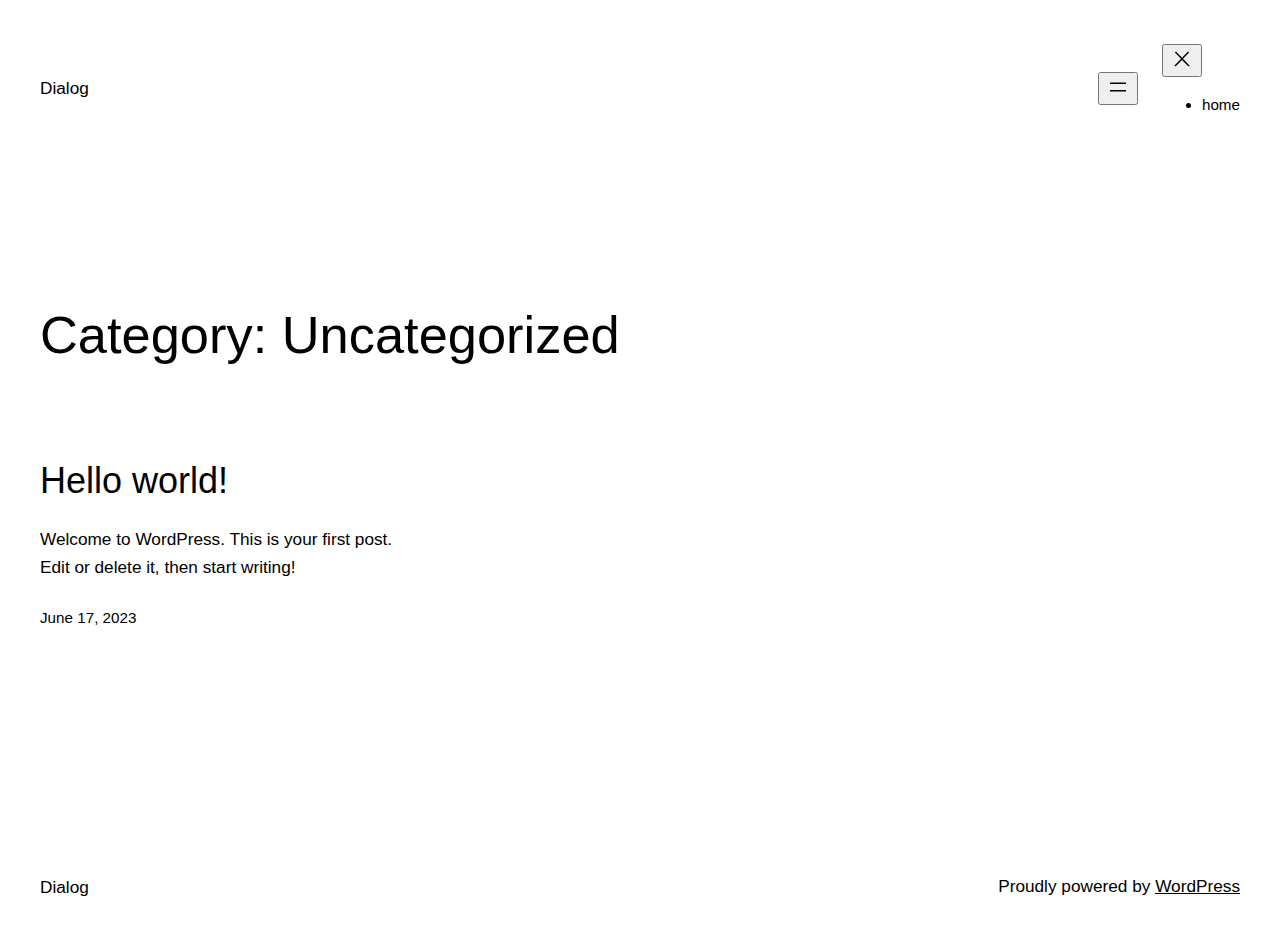
<file: category/uncategorized/index.html>
<!DOCTYPE html>
<html lang="en-US">
<head>
	<meta charset="UTF-8">
	<meta name="viewport" content="width=device-width, initial-scale=1">
<meta name="robots" content="max-image-preview:large">
<title>Uncategorized &#8211; Dialog</title>
<link rel="alternate" type="application/rss+xml" title="Dialog &raquo; Feed" href="https://jaelani15.github.io/dialog/feed/">
<link rel="alternate" type="application/rss+xml" title="Dialog &raquo; Comments Feed" href="https://jaelani15.github.io/dialog/comments/feed/">
<link rel="alternate" type="application/rss+xml" title="Dialog &raquo; Uncategorized Category Feed" href="https://jaelani15.github.io/dialog/category/uncategorized/feed/">
<script>
window._wpemojiSettings = {"baseUrl":"https:\/\/s.w.org\/images\/core\/emoji\/14.0.0\/72x72\/","ext":".png","svgUrl":"https:\/\/s.w.org\/images\/core\/emoji\/14.0.0\/svg\/","svgExt":".svg","source":{"concatemoji":"https:\/\/jaelani15.github.io\/dialog\/wp-includes\/js\/wp-emoji-release.min.js?ver=6.2.2"}};
/*! This file is auto-generated */
!function(e,a,t){var n,r,o,i=a.createElement("canvas"),p=i.getContext&&i.getContext("2d");function s(e,t){p.clearRect(0,0,i.width,i.height),p.fillText(e,0,0);e=i.toDataURL();return p.clearRect(0,0,i.width,i.height),p.fillText(t,0,0),e===i.toDataURL()}function c(e){var t=a.createElement("script");t.src=e,t.defer=t.type="text/javascript",a.getElementsByTagName("head")[0].appendChild(t)}for(o=Array("flag","emoji"),t.supports={everything:!0,everythingExceptFlag:!0},r=0;r<o.length;r++)t.supports[o[r]]=function(e){if(p&&p.fillText)switch(p.textBaseline="top",p.font="600 32px Arial",e){case"flag":return s("🏳️‍⚧️","🏳️​⚧️")?!1:!s("🇺🇳","🇺​🇳")&&!s("🏴󠁧󠁢󠁥󠁮󠁧󠁿","🏴​󠁧​󠁢​󠁥​󠁮​󠁧​󠁿");case"emoji":return!s("🫱🏻‍🫲🏿","🫱🏻​🫲🏿")}return!1}(o[r]),t.supports.everything=t.supports.everything&&t.supports[o[r]],"flag"!==o[r]&&(t.supports.everythingExceptFlag=t.supports.everythingExceptFlag&&t.supports[o[r]]);t.supports.everythingExceptFlag=t.supports.everythingExceptFlag&&!t.supports.flag,t.DOMReady=!1,t.readyCallback=function(){t.DOMReady=!0},t.supports.everything||(n=function(){t.readyCallback()},a.addEventListener?(a.addEventListener("DOMContentLoaded",n,!1),e.addEventListener("load",n,!1)):(e.attachEvent("onload",n),a.attachEvent("onreadystatechange",function(){"complete"===a.readyState&&t.readyCallback()})),(e=t.source||{}).concatemoji?c(e.concatemoji):e.wpemoji&&e.twemoji&&(c(e.twemoji),c(e.wpemoji)))}(window,document,window._wpemojiSettings);
</script>
<style>img.wp-smiley,
img.emoji {
	display: inline !important;
	border: none !important;
	box-shadow: none !important;
	height: 1em !important;
	width: 1em !important;
	margin: 0 0.07em !important;
	vertical-align: -0.1em !important;
	background: none !important;
	padding: 0 !important;
}</style>
	<style id="wp-block-site-title-inline-css">.wp-block-site-title a{color:inherit}
.wp-block-site-title{font-size: var(--wp--preset--font-size--medium);font-weight: normal;line-height: 1.4;}
.wp-block-site-title a:where(:not(.wp-element-button)){text-decoration: none;}
.wp-block-site-title a:where(:not(.wp-element-button)):hover{text-decoration: underline;}
.wp-block-site-title a:where(:not(.wp-element-button)):focus{text-decoration: underline dashed;}
.wp-block-site-title a:where(:not(.wp-element-button)):active{color: var(--wp--preset--color--secondary);text-decoration: none;}</style>
<style id="wp-block-page-list-inline-css">.wp-block-navigation .wp-block-page-list{align-items:var(--navigation-layout-align,initial);background-color:inherit;display:flex;flex-direction:var(--navigation-layout-direction,initial);flex-wrap:var(--navigation-layout-wrap,wrap);justify-content:var(--navigation-layout-justify,initial)}.wp-block-navigation .wp-block-navigation-item{background-color:inherit}</style>
<link rel="stylesheet" id="wp-block-navigation-css" href="https://jaelani15.github.io/dialog/wp-includes/blocks/navigation/style.min.css?ver=6.2.2" media="all">
<style id="wp-block-navigation-inline-css">.wp-block-navigation{font-size: var(--wp--preset--font-size--small);}
.wp-block-navigation a:where(:not(.wp-element-button)){color: inherit;text-decoration: none;}
.wp-block-navigation a:where(:not(.wp-element-button)):hover{text-decoration: underline;}
.wp-block-navigation a:where(:not(.wp-element-button)):focus{text-decoration: underline dashed;}
.wp-block-navigation a:where(:not(.wp-element-button)):active{text-decoration: none;}</style>
<style id="wp-block-group-inline-css">.wp-block-group{box-sizing:border-box}</style>
<style id="wp-block-query-title-inline-css">.wp-block-query-title{box-sizing:border-box}</style>
<style id="wp-block-post-featured-image-inline-css">.wp-block-post-featured-image{margin-left:0;margin-right:0}.wp-block-post-featured-image a{display:block}.wp-block-post-featured-image img{box-sizing:border-box;height:auto;max-width:100%;vertical-align:bottom;width:100%}.wp-block-post-featured-image.alignfull img,.wp-block-post-featured-image.alignwide img{width:100%}.wp-block-post-featured-image .wp-block-post-featured-image__overlay.has-background-dim{background-color:#000;inset:0;position:absolute}.wp-block-post-featured-image{position:relative}.wp-block-post-featured-image .wp-block-post-featured-image__overlay.has-background-gradient{background-color:transparent}.wp-block-post-featured-image .wp-block-post-featured-image__overlay.has-background-dim-0{opacity:0}.wp-block-post-featured-image .wp-block-post-featured-image__overlay.has-background-dim-10{opacity:.1}.wp-block-post-featured-image .wp-block-post-featured-image__overlay.has-background-dim-20{opacity:.2}.wp-block-post-featured-image .wp-block-post-featured-image__overlay.has-background-dim-30{opacity:.3}.wp-block-post-featured-image .wp-block-post-featured-image__overlay.has-background-dim-40{opacity:.4}.wp-block-post-featured-image .wp-block-post-featured-image__overlay.has-background-dim-50{opacity:.5}.wp-block-post-featured-image .wp-block-post-featured-image__overlay.has-background-dim-60{opacity:.6}.wp-block-post-featured-image .wp-block-post-featured-image__overlay.has-background-dim-70{opacity:.7}.wp-block-post-featured-image .wp-block-post-featured-image__overlay.has-background-dim-80{opacity:.8}.wp-block-post-featured-image .wp-block-post-featured-image__overlay.has-background-dim-90{opacity:.9}.wp-block-post-featured-image .wp-block-post-featured-image__overlay.has-background-dim-100{opacity:1}</style>
<style id="wp-block-post-title-inline-css">.wp-block-post-title{box-sizing:border-box;word-break:break-word}.wp-block-post-title a{display:inline-block}
.wp-block-post-title{font-weight: 400;margin-top: 1.25rem;margin-bottom: 1.25rem;}
.wp-block-post-title a:where(:not(.wp-element-button)){text-decoration: none;}
.wp-block-post-title a:where(:not(.wp-element-button)):hover{text-decoration: underline;}
.wp-block-post-title a:where(:not(.wp-element-button)):focus{text-decoration: underline dashed;}
.wp-block-post-title a:where(:not(.wp-element-button)):active{color: var(--wp--preset--color--secondary);text-decoration: none;}</style>
<style id="wp-block-paragraph-inline-css">.is-small-text{font-size:.875em}.is-regular-text{font-size:1em}.is-large-text{font-size:2.25em}.is-larger-text{font-size:3em}.has-drop-cap:not(:focus):first-letter{float:left;font-size:8.4em;font-style:normal;font-weight:100;line-height:.68;margin:.05em .1em 0 0;text-transform:uppercase}body.rtl .has-drop-cap:not(:focus):first-letter{float:none;margin-left:.1em}p.has-drop-cap.has-background{overflow:hidden}p.has-background{padding:1.25em 2.375em}:where(p.has-text-color:not(.has-link-color)) a{color:inherit}</style>
<style id="wp-block-post-excerpt-inline-css">.wp-block-post-excerpt{margin-bottom:var(--wp--style--block-gap);margin-top:var(--wp--style--block-gap)}.wp-block-post-excerpt__excerpt{margin-bottom:0;margin-top:0}.wp-block-post-excerpt__more-text{margin-bottom:0;margin-top:var(--wp--style--block-gap)}.wp-block-post-excerpt__more-link{display:inline-block}
.wp-block-post-excerpt{font-size: var(--wp--preset--font-size--medium);}</style>
<style id="wp-block-post-date-inline-css">.wp-block-post-date{box-sizing:border-box}
.wp-block-post-date{font-size: var(--wp--preset--font-size--small);font-weight: 400;}
.wp-block-post-date a:where(:not(.wp-element-button)){text-decoration: none;}
.wp-block-post-date a:where(:not(.wp-element-button)):hover{text-decoration: underline;}</style>
<style id="wp-block-spacer-inline-css">.wp-block-spacer{clear:both}</style>
<style id="wp-block-post-template-inline-css">.wp-block-post-template{list-style:none;margin-bottom:0;margin-top:0;max-width:100%;padding:0}.wp-block-post-template.wp-block-post-template{background:none}.wp-block-post-template.is-flex-container{display:flex;flex-direction:row;flex-wrap:wrap;gap:1.25em}.wp-block-post-template.is-flex-container li{margin:0;width:100%}@media (min-width:600px){.wp-block-post-template.is-flex-container.is-flex-container.columns-2>li{width:calc(50% - .625em)}.wp-block-post-template.is-flex-container.is-flex-container.columns-3>li{width:calc(33.33333% - .83333em)}.wp-block-post-template.is-flex-container.is-flex-container.columns-4>li{width:calc(25% - .9375em)}.wp-block-post-template.is-flex-container.is-flex-container.columns-5>li{width:calc(20% - 1em)}.wp-block-post-template.is-flex-container.is-flex-container.columns-6>li{width:calc(16.66667% - 1.04167em)}}</style>
<style id="wp-block-query-pagination-inline-css">.wp-block-query-pagination>.wp-block-query-pagination-next,.wp-block-query-pagination>.wp-block-query-pagination-numbers,.wp-block-query-pagination>.wp-block-query-pagination-previous{margin-bottom:.5em;margin-right:.5em}.wp-block-query-pagination>.wp-block-query-pagination-next:last-child,.wp-block-query-pagination>.wp-block-query-pagination-numbers:last-child,.wp-block-query-pagination>.wp-block-query-pagination-previous:last-child{margin-right:0}.wp-block-query-pagination.is-content-justification-space-between>.wp-block-query-pagination-next:last-of-type{margin-inline-start:auto}.wp-block-query-pagination.is-content-justification-space-between>.wp-block-query-pagination-previous:first-child{margin-inline-end:auto}.wp-block-query-pagination .wp-block-query-pagination-previous-arrow{display:inline-block;margin-right:1ch}.wp-block-query-pagination .wp-block-query-pagination-previous-arrow:not(.is-arrow-chevron){transform:scaleX(1)}.wp-block-query-pagination .wp-block-query-pagination-next-arrow{display:inline-block;margin-left:1ch}.wp-block-query-pagination .wp-block-query-pagination-next-arrow:not(.is-arrow-chevron){transform:scaleX(1)}.wp-block-query-pagination.aligncenter{justify-content:center}
.wp-block-query-pagination{font-size: var(--wp--preset--font-size--small);font-weight: 400;}
.wp-block-query-pagination a:where(:not(.wp-element-button)){text-decoration: none;}
.wp-block-query-pagination a:where(:not(.wp-element-button)):hover{text-decoration: underline;}</style>
<style id="wp-block-query-inline-css">.wp-block-query h2{font-size: var(--wp--preset--font-size--x-large);}</style>
<style id="wp-block-library-inline-css">:root{--wp-admin-theme-color:#007cba;--wp-admin-theme-color--rgb:0,124,186;--wp-admin-theme-color-darker-10:#006ba1;--wp-admin-theme-color-darker-10--rgb:0,107,161;--wp-admin-theme-color-darker-20:#005a87;--wp-admin-theme-color-darker-20--rgb:0,90,135;--wp-admin-border-width-focus:2px;--wp-block-synced-color:#7a00df;--wp-block-synced-color--rgb:122,0,223}@media (-webkit-min-device-pixel-ratio:2),(min-resolution:192dpi){:root{--wp-admin-border-width-focus:1.5px}}.wp-element-button{cursor:pointer}:root{--wp--preset--font-size--normal:16px;--wp--preset--font-size--huge:42px}:root .has-very-light-gray-background-color{background-color:#eee}:root .has-very-dark-gray-background-color{background-color:#313131}:root .has-very-light-gray-color{color:#eee}:root .has-very-dark-gray-color{color:#313131}:root .has-vivid-green-cyan-to-vivid-cyan-blue-gradient-background{background:linear-gradient(135deg,#00d084,#0693e3)}:root .has-purple-crush-gradient-background{background:linear-gradient(135deg,#34e2e4,#4721fb 50%,#ab1dfe)}:root .has-hazy-dawn-gradient-background{background:linear-gradient(135deg,#faaca8,#dad0ec)}:root .has-subdued-olive-gradient-background{background:linear-gradient(135deg,#fafae1,#67a671)}:root .has-atomic-cream-gradient-background{background:linear-gradient(135deg,#fdd79a,#004a59)}:root .has-nightshade-gradient-background{background:linear-gradient(135deg,#330968,#31cdcf)}:root .has-midnight-gradient-background{background:linear-gradient(135deg,#020381,#2874fc)}.has-regular-font-size{font-size:1em}.has-larger-font-size{font-size:2.625em}.has-normal-font-size{font-size:var(--wp--preset--font-size--normal)}.has-huge-font-size{font-size:var(--wp--preset--font-size--huge)}.has-text-align-center{text-align:center}.has-text-align-left{text-align:left}.has-text-align-right{text-align:right}#end-resizable-editor-section{display:none}.aligncenter{clear:both}.items-justified-left{justify-content:flex-start}.items-justified-center{justify-content:center}.items-justified-right{justify-content:flex-end}.items-justified-space-between{justify-content:space-between}.screen-reader-text{clip:rect(1px,1px,1px,1px);word-wrap:normal!important;border:0;-webkit-clip-path:inset(50%);clip-path:inset(50%);height:1px;margin:-1px;overflow:hidden;padding:0;position:absolute;width:1px}.screen-reader-text:focus{clip:auto!important;background-color:#ddd;-webkit-clip-path:none;clip-path:none;color:#444;display:block;font-size:1em;height:auto;left:5px;line-height:normal;padding:15px 23px 14px;text-decoration:none;top:5px;width:auto;z-index:100000}html :where(.has-border-color){border-style:solid}html :where([style*=border-top-color]){border-top-style:solid}html :where([style*=border-right-color]){border-right-style:solid}html :where([style*=border-bottom-color]){border-bottom-style:solid}html :where([style*=border-left-color]){border-left-style:solid}html :where([style*=border-width]){border-style:solid}html :where([style*=border-top-width]){border-top-style:solid}html :where([style*=border-right-width]){border-right-style:solid}html :where([style*=border-bottom-width]){border-bottom-style:solid}html :where([style*=border-left-width]){border-left-style:solid}html :where(img[class*=wp-image-]){height:auto;max-width:100%}figure{margin:0 0 1em}html :where(.is-position-sticky){--wp-admin--admin-bar--position-offset:var(--wp-admin--admin-bar--height,0px)}@media screen and (max-width:600px){html :where(.is-position-sticky){--wp-admin--admin-bar--position-offset:0px}}</style>
<style id="global-styles-inline-css">body{--wp--preset--color--black: #000000;--wp--preset--color--cyan-bluish-gray: #abb8c3;--wp--preset--color--white: #ffffff;--wp--preset--color--pale-pink: #f78da7;--wp--preset--color--vivid-red: #cf2e2e;--wp--preset--color--luminous-vivid-orange: #ff6900;--wp--preset--color--luminous-vivid-amber: #fcb900;--wp--preset--color--light-green-cyan: #7bdcb5;--wp--preset--color--vivid-green-cyan: #00d084;--wp--preset--color--pale-cyan-blue: #8ed1fc;--wp--preset--color--vivid-cyan-blue: #0693e3;--wp--preset--color--vivid-purple: #9b51e0;--wp--preset--color--base: #ffffff;--wp--preset--color--contrast: #000000;--wp--preset--color--primary: #9DFF20;--wp--preset--color--secondary: #345C00;--wp--preset--color--tertiary: #F6F6F6;--wp--preset--gradient--vivid-cyan-blue-to-vivid-purple: linear-gradient(135deg,rgba(6,147,227,1) 0%,rgb(155,81,224) 100%);--wp--preset--gradient--light-green-cyan-to-vivid-green-cyan: linear-gradient(135deg,rgb(122,220,180) 0%,rgb(0,208,130) 100%);--wp--preset--gradient--luminous-vivid-amber-to-luminous-vivid-orange: linear-gradient(135deg,rgba(252,185,0,1) 0%,rgba(255,105,0,1) 100%);--wp--preset--gradient--luminous-vivid-orange-to-vivid-red: linear-gradient(135deg,rgba(255,105,0,1) 0%,rgb(207,46,46) 100%);--wp--preset--gradient--very-light-gray-to-cyan-bluish-gray: linear-gradient(135deg,rgb(238,238,238) 0%,rgb(169,184,195) 100%);--wp--preset--gradient--cool-to-warm-spectrum: linear-gradient(135deg,rgb(74,234,220) 0%,rgb(151,120,209) 20%,rgb(207,42,186) 40%,rgb(238,44,130) 60%,rgb(251,105,98) 80%,rgb(254,248,76) 100%);--wp--preset--gradient--blush-light-purple: linear-gradient(135deg,rgb(255,206,236) 0%,rgb(152,150,240) 100%);--wp--preset--gradient--blush-bordeaux: linear-gradient(135deg,rgb(254,205,165) 0%,rgb(254,45,45) 50%,rgb(107,0,62) 100%);--wp--preset--gradient--luminous-dusk: linear-gradient(135deg,rgb(255,203,112) 0%,rgb(199,81,192) 50%,rgb(65,88,208) 100%);--wp--preset--gradient--pale-ocean: linear-gradient(135deg,rgb(255,245,203) 0%,rgb(182,227,212) 50%,rgb(51,167,181) 100%);--wp--preset--gradient--electric-grass: linear-gradient(135deg,rgb(202,248,128) 0%,rgb(113,206,126) 100%);--wp--preset--gradient--midnight: linear-gradient(135deg,rgb(2,3,129) 0%,rgb(40,116,252) 100%);--wp--preset--duotone--dark-grayscale: url('#wp-duotone-dark-grayscale');--wp--preset--duotone--grayscale: url('#wp-duotone-grayscale');--wp--preset--duotone--purple-yellow: url('#wp-duotone-purple-yellow');--wp--preset--duotone--blue-red: url('#wp-duotone-blue-red');--wp--preset--duotone--midnight: url('#wp-duotone-midnight');--wp--preset--duotone--magenta-yellow: url('#wp-duotone-magenta-yellow');--wp--preset--duotone--purple-green: url('#wp-duotone-purple-green');--wp--preset--duotone--blue-orange: url('#wp-duotone-blue-orange');--wp--preset--font-size--small: clamp(0.875rem, 0.875rem + ((1vw - 0.48rem) * 0.24), 1rem);--wp--preset--font-size--medium: clamp(1rem, 1rem + ((1vw - 0.48rem) * 0.24), 1.125rem);--wp--preset--font-size--large: clamp(1.75rem, 1.75rem + ((1vw - 0.48rem) * 0.24), 1.875rem);--wp--preset--font-size--x-large: 2.25rem;--wp--preset--font-size--xx-large: clamp(4rem, 4rem + ((1vw - 0.48rem) * 11.538), 10rem);--wp--preset--font-family--dm-sans: "DM Sans", sans-serif;--wp--preset--font-family--ibm-plex-mono: 'IBM Plex Mono', monospace;--wp--preset--font-family--inter: "Inter", sans-serif;--wp--preset--font-family--system-font: -apple-system,BlinkMacSystemFont,"Segoe UI",Roboto,Oxygen-Sans,Ubuntu,Cantarell,"Helvetica Neue",sans-serif;--wp--preset--font-family--source-serif-pro: "Source Serif Pro", serif;--wp--preset--spacing--30: clamp(1.5rem, 5vw, 2rem);--wp--preset--spacing--40: clamp(1.8rem, 1.8rem + ((1vw - 0.48rem) * 2.885), 3rem);--wp--preset--spacing--50: clamp(2.5rem, 8vw, 4.5rem);--wp--preset--spacing--60: clamp(3.75rem, 10vw, 7rem);--wp--preset--spacing--70: clamp(5rem, 5.25rem + ((1vw - 0.48rem) * 9.096), 8rem);--wp--preset--spacing--80: clamp(7rem, 14vw, 11rem);--wp--preset--shadow--natural: 6px 6px 9px rgba(0, 0, 0, 0.2);--wp--preset--shadow--deep: 12px 12px 50px rgba(0, 0, 0, 0.4);--wp--preset--shadow--sharp: 6px 6px 0px rgba(0, 0, 0, 0.2);--wp--preset--shadow--outlined: 6px 6px 0px -3px rgba(255, 255, 255, 1), 6px 6px rgba(0, 0, 0, 1);--wp--preset--shadow--crisp: 6px 6px 0px rgba(0, 0, 0, 1);}body { margin: 0;--wp--style--global--content-size: 650px;--wp--style--global--wide-size: 1200px; }.wp-site-blocks { padding-top: var(--wp--style--root--padding-top); padding-bottom: var(--wp--style--root--padding-bottom); }.has-global-padding { padding-right: var(--wp--style--root--padding-right); padding-left: var(--wp--style--root--padding-left); }.has-global-padding :where(.has-global-padding) { padding-right: 0; padding-left: 0; }.has-global-padding > .alignfull { margin-right: calc(var(--wp--style--root--padding-right) * -1); margin-left: calc(var(--wp--style--root--padding-left) * -1); }.has-global-padding :where(.has-global-padding) > .alignfull { margin-right: 0; margin-left: 0; }.has-global-padding > .alignfull:where(:not(.has-global-padding)) > :where([class*="wp-block-"]:not(.alignfull):not([class*="__"]),p,h1,h2,h3,h4,h5,h6,ul,ol) { padding-right: var(--wp--style--root--padding-right); padding-left: var(--wp--style--root--padding-left); }.has-global-padding :where(.has-global-padding) > .alignfull:where(:not(.has-global-padding)) > :where([class*="wp-block-"]:not(.alignfull):not([class*="__"]),p,h1,h2,h3,h4,h5,h6,ul,ol) { padding-right: 0; padding-left: 0; }.wp-site-blocks > .alignleft { float: left; margin-right: 2em; }.wp-site-blocks > .alignright { float: right; margin-left: 2em; }.wp-site-blocks > .aligncenter { justify-content: center; margin-left: auto; margin-right: auto; }.wp-site-blocks > * { margin-block-start: 0; margin-block-end: 0; }.wp-site-blocks > * + * { margin-block-start: 1.5rem; }body { --wp--style--block-gap: 1.5rem; }body .is-layout-flow > *{margin-block-start: 0;margin-block-end: 0;}body .is-layout-flow > * + *{margin-block-start: 1.5rem;margin-block-end: 0;}body .is-layout-constrained > *{margin-block-start: 0;margin-block-end: 0;}body .is-layout-constrained > * + *{margin-block-start: 1.5rem;margin-block-end: 0;}body .is-layout-flex{gap: 1.5rem;}body .is-layout-flow > .alignleft{float: left;margin-inline-start: 0;margin-inline-end: 2em;}body .is-layout-flow > .alignright{float: right;margin-inline-start: 2em;margin-inline-end: 0;}body .is-layout-flow > .aligncenter{margin-left: auto !important;margin-right: auto !important;}body .is-layout-constrained > .alignleft{float: left;margin-inline-start: 0;margin-inline-end: 2em;}body .is-layout-constrained > .alignright{float: right;margin-inline-start: 2em;margin-inline-end: 0;}body .is-layout-constrained > .aligncenter{margin-left: auto !important;margin-right: auto !important;}body .is-layout-constrained > :where(:not(.alignleft):not(.alignright):not(.alignfull)){max-width: var(--wp--style--global--content-size);margin-left: auto !important;margin-right: auto !important;}body .is-layout-constrained > .alignwide{max-width: var(--wp--style--global--wide-size);}body .is-layout-flex{display: flex;}body .is-layout-flex{flex-wrap: wrap;align-items: center;}body .is-layout-flex > *{margin: 0;}body{background-color: var(--wp--preset--color--base);color: var(--wp--preset--color--contrast);font-family: var(--wp--preset--font-family--system-font);font-size: var(--wp--preset--font-size--medium);line-height: 1.6;--wp--style--root--padding-top: var(--wp--preset--spacing--40);--wp--style--root--padding-right: var(--wp--preset--spacing--30);--wp--style--root--padding-bottom: var(--wp--preset--spacing--40);--wp--style--root--padding-left: var(--wp--preset--spacing--30);}a:where(:not(.wp-element-button)){color: var(--wp--preset--color--contrast);text-decoration: underline;}a:where(:not(.wp-element-button)):hover{text-decoration: none;}a:where(:not(.wp-element-button)):focus{text-decoration: underline dashed;}a:where(:not(.wp-element-button)):active{color: var(--wp--preset--color--secondary);text-decoration: none;}h1, h2, h3, h4, h5, h6{font-weight: 400;line-height: 1.4;}h1{font-size: clamp(2.719rem, 2.719rem + ((1vw - 0.48rem) * 1.742), 3.625rem);line-height: 1.2;}h2{font-size: clamp(2.625rem, calc(2.625rem + ((1vw - 0.48rem) * 8.4135)), 3.25rem);line-height: 1.2;}h3{font-size: var(--wp--preset--font-size--x-large);}h4{font-size: var(--wp--preset--font-size--large);}h5{font-size: var(--wp--preset--font-size--medium);font-weight: 700;text-transform: uppercase;}h6{font-size: var(--wp--preset--font-size--medium);text-transform: uppercase;}.wp-element-button, .wp-block-button__link{background-color: var(--wp--preset--color--primary);border-radius: 0;border-width: 0;color: var(--wp--preset--color--contrast);font-family: inherit;font-size: inherit;line-height: inherit;padding: calc(0.667em + 2px) calc(1.333em + 2px);text-decoration: none;}.wp-element-button:visited, .wp-block-button__link:visited{color: var(--wp--preset--color--contrast);}.wp-element-button:hover, .wp-block-button__link:hover{background-color: var(--wp--preset--color--contrast);color: var(--wp--preset--color--base);}.wp-element-button:focus, .wp-block-button__link:focus{background-color: var(--wp--preset--color--contrast);color: var(--wp--preset--color--base);}.wp-element-button:active, .wp-block-button__link:active{background-color: var(--wp--preset--color--secondary);color: var(--wp--preset--color--base);}.has-black-color{color: var(--wp--preset--color--black) !important;}.has-cyan-bluish-gray-color{color: var(--wp--preset--color--cyan-bluish-gray) !important;}.has-white-color{color: var(--wp--preset--color--white) !important;}.has-pale-pink-color{color: var(--wp--preset--color--pale-pink) !important;}.has-vivid-red-color{color: var(--wp--preset--color--vivid-red) !important;}.has-luminous-vivid-orange-color{color: var(--wp--preset--color--luminous-vivid-orange) !important;}.has-luminous-vivid-amber-color{color: var(--wp--preset--color--luminous-vivid-amber) !important;}.has-light-green-cyan-color{color: var(--wp--preset--color--light-green-cyan) !important;}.has-vivid-green-cyan-color{color: var(--wp--preset--color--vivid-green-cyan) !important;}.has-pale-cyan-blue-color{color: var(--wp--preset--color--pale-cyan-blue) !important;}.has-vivid-cyan-blue-color{color: var(--wp--preset--color--vivid-cyan-blue) !important;}.has-vivid-purple-color{color: var(--wp--preset--color--vivid-purple) !important;}.has-base-color{color: var(--wp--preset--color--base) !important;}.has-contrast-color{color: var(--wp--preset--color--contrast) !important;}.has-primary-color{color: var(--wp--preset--color--primary) !important;}.has-secondary-color{color: var(--wp--preset--color--secondary) !important;}.has-tertiary-color{color: var(--wp--preset--color--tertiary) !important;}.has-black-background-color{background-color: var(--wp--preset--color--black) !important;}.has-cyan-bluish-gray-background-color{background-color: var(--wp--preset--color--cyan-bluish-gray) !important;}.has-white-background-color{background-color: var(--wp--preset--color--white) !important;}.has-pale-pink-background-color{background-color: var(--wp--preset--color--pale-pink) !important;}.has-vivid-red-background-color{background-color: var(--wp--preset--color--vivid-red) !important;}.has-luminous-vivid-orange-background-color{background-color: var(--wp--preset--color--luminous-vivid-orange) !important;}.has-luminous-vivid-amber-background-color{background-color: var(--wp--preset--color--luminous-vivid-amber) !important;}.has-light-green-cyan-background-color{background-color: var(--wp--preset--color--light-green-cyan) !important;}.has-vivid-green-cyan-background-color{background-color: var(--wp--preset--color--vivid-green-cyan) !important;}.has-pale-cyan-blue-background-color{background-color: var(--wp--preset--color--pale-cyan-blue) !important;}.has-vivid-cyan-blue-background-color{background-color: var(--wp--preset--color--vivid-cyan-blue) !important;}.has-vivid-purple-background-color{background-color: var(--wp--preset--color--vivid-purple) !important;}.has-base-background-color{background-color: var(--wp--preset--color--base) !important;}.has-contrast-background-color{background-color: var(--wp--preset--color--contrast) !important;}.has-primary-background-color{background-color: var(--wp--preset--color--primary) !important;}.has-secondary-background-color{background-color: var(--wp--preset--color--secondary) !important;}.has-tertiary-background-color{background-color: var(--wp--preset--color--tertiary) !important;}.has-black-border-color{border-color: var(--wp--preset--color--black) !important;}.has-cyan-bluish-gray-border-color{border-color: var(--wp--preset--color--cyan-bluish-gray) !important;}.has-white-border-color{border-color: var(--wp--preset--color--white) !important;}.has-pale-pink-border-color{border-color: var(--wp--preset--color--pale-pink) !important;}.has-vivid-red-border-color{border-color: var(--wp--preset--color--vivid-red) !important;}.has-luminous-vivid-orange-border-color{border-color: var(--wp--preset--color--luminous-vivid-orange) !important;}.has-luminous-vivid-amber-border-color{border-color: var(--wp--preset--color--luminous-vivid-amber) !important;}.has-light-green-cyan-border-color{border-color: var(--wp--preset--color--light-green-cyan) !important;}.has-vivid-green-cyan-border-color{border-color: var(--wp--preset--color--vivid-green-cyan) !important;}.has-pale-cyan-blue-border-color{border-color: var(--wp--preset--color--pale-cyan-blue) !important;}.has-vivid-cyan-blue-border-color{border-color: var(--wp--preset--color--vivid-cyan-blue) !important;}.has-vivid-purple-border-color{border-color: var(--wp--preset--color--vivid-purple) !important;}.has-base-border-color{border-color: var(--wp--preset--color--base) !important;}.has-contrast-border-color{border-color: var(--wp--preset--color--contrast) !important;}.has-primary-border-color{border-color: var(--wp--preset--color--primary) !important;}.has-secondary-border-color{border-color: var(--wp--preset--color--secondary) !important;}.has-tertiary-border-color{border-color: var(--wp--preset--color--tertiary) !important;}.has-vivid-cyan-blue-to-vivid-purple-gradient-background{background: var(--wp--preset--gradient--vivid-cyan-blue-to-vivid-purple) !important;}.has-light-green-cyan-to-vivid-green-cyan-gradient-background{background: var(--wp--preset--gradient--light-green-cyan-to-vivid-green-cyan) !important;}.has-luminous-vivid-amber-to-luminous-vivid-orange-gradient-background{background: var(--wp--preset--gradient--luminous-vivid-amber-to-luminous-vivid-orange) !important;}.has-luminous-vivid-orange-to-vivid-red-gradient-background{background: var(--wp--preset--gradient--luminous-vivid-orange-to-vivid-red) !important;}.has-very-light-gray-to-cyan-bluish-gray-gradient-background{background: var(--wp--preset--gradient--very-light-gray-to-cyan-bluish-gray) !important;}.has-cool-to-warm-spectrum-gradient-background{background: var(--wp--preset--gradient--cool-to-warm-spectrum) !important;}.has-blush-light-purple-gradient-background{background: var(--wp--preset--gradient--blush-light-purple) !important;}.has-blush-bordeaux-gradient-background{background: var(--wp--preset--gradient--blush-bordeaux) !important;}.has-luminous-dusk-gradient-background{background: var(--wp--preset--gradient--luminous-dusk) !important;}.has-pale-ocean-gradient-background{background: var(--wp--preset--gradient--pale-ocean) !important;}.has-electric-grass-gradient-background{background: var(--wp--preset--gradient--electric-grass) !important;}.has-midnight-gradient-background{background: var(--wp--preset--gradient--midnight) !important;}.has-small-font-size{font-size: var(--wp--preset--font-size--small) !important;}.has-medium-font-size{font-size: var(--wp--preset--font-size--medium) !important;}.has-large-font-size{font-size: var(--wp--preset--font-size--large) !important;}.has-x-large-font-size{font-size: var(--wp--preset--font-size--x-large) !important;}.has-xx-large-font-size{font-size: var(--wp--preset--font-size--xx-large) !important;}.has-dm-sans-font-family{font-family: var(--wp--preset--font-family--dm-sans) !important;}.has-ibm-plex-mono-font-family{font-family: var(--wp--preset--font-family--ibm-plex-mono) !important;}.has-inter-font-family{font-family: var(--wp--preset--font-family--inter) !important;}.has-system-font-font-family{font-family: var(--wp--preset--font-family--system-font) !important;}.has-source-serif-pro-font-family{font-family: var(--wp--preset--font-family--source-serif-pro) !important;}</style>
<style id="core-block-supports-inline-css">.wp-container-2.wp-container-2{justify-content:flex-end;}.wp-container-3.wp-container-3,.wp-container-6.wp-container-6,.wp-container-9.wp-container-9{justify-content:space-between;}</style>
<style id="wp-webfonts-inline-css">@font-face{font-family:"DM Sans";font-style:normal;font-weight:400;font-display:fallback;src:url('https://jaelani15.github.io/dialog/wp-content/themes/twentytwentythree/assets/fonts/dm-sans/DMSans-Regular.woff2') format('woff2');font-stretch:normal;}@font-face{font-family:"DM Sans";font-style:italic;font-weight:400;font-display:fallback;src:url('https://jaelani15.github.io/dialog/wp-content/themes/twentytwentythree/assets/fonts/dm-sans/DMSans-Regular-Italic.woff2') format('woff2');font-stretch:normal;}@font-face{font-family:"DM Sans";font-style:normal;font-weight:700;font-display:fallback;src:url('https://jaelani15.github.io/dialog/wp-content/themes/twentytwentythree/assets/fonts/dm-sans/DMSans-Bold.woff2') format('woff2');font-stretch:normal;}@font-face{font-family:"DM Sans";font-style:italic;font-weight:700;font-display:fallback;src:url('https://jaelani15.github.io/dialog/wp-content/themes/twentytwentythree/assets/fonts/dm-sans/DMSans-Bold-Italic.woff2') format('woff2');font-stretch:normal;}@font-face{font-family:"IBM Plex Mono";font-style:normal;font-weight:300;font-display:block;src:url('https://jaelani15.github.io/dialog/wp-content/themes/twentytwentythree/assets/fonts/ibm-plex-mono/IBMPlexMono-Light.woff2') format('woff2');font-stretch:normal;}@font-face{font-family:"IBM Plex Mono";font-style:normal;font-weight:400;font-display:block;src:url('https://jaelani15.github.io/dialog/wp-content/themes/twentytwentythree/assets/fonts/ibm-plex-mono/IBMPlexMono-Regular.woff2') format('woff2');font-stretch:normal;}@font-face{font-family:"IBM Plex Mono";font-style:italic;font-weight:400;font-display:block;src:url('https://jaelani15.github.io/dialog/wp-content/themes/twentytwentythree/assets/fonts/ibm-plex-mono/IBMPlexMono-Italic.woff2') format('woff2');font-stretch:normal;}@font-face{font-family:"IBM Plex Mono";font-style:normal;font-weight:700;font-display:block;src:url('https://jaelani15.github.io/dialog/wp-content/themes/twentytwentythree/assets/fonts/ibm-plex-mono/IBMPlexMono-Bold.woff2') format('woff2');font-stretch:normal;}@font-face{font-family:Inter;font-style:normal;font-weight:200 900;font-display:fallback;src:url('https://jaelani15.github.io/dialog/wp-content/themes/twentytwentythree/assets/fonts/inter/Inter-VariableFont_slnt,wght.ttf') format('truetype');font-stretch:normal;}@font-face{font-family:"Source Serif Pro";font-style:normal;font-weight:200 900;font-display:fallback;src:url('https://jaelani15.github.io/dialog/wp-content/themes/twentytwentythree/assets/fonts/source-serif-pro/SourceSerif4Variable-Roman.ttf.woff2') format('woff2');font-stretch:normal;}@font-face{font-family:"Source Serif Pro";font-style:italic;font-weight:200 900;font-display:fallback;src:url('https://jaelani15.github.io/dialog/wp-content/themes/twentytwentythree/assets/fonts/source-serif-pro/SourceSerif4Variable-Italic.ttf.woff2') format('woff2');font-stretch:normal;}</style>
<script src="https://jaelani15.github.io/dialog/wp-includes/blocks/navigation/view.min.js?ver=c24330f635f5cb9d5e0e" id="wp-block-navigation-view-js"></script>
<script src="https://jaelani15.github.io/dialog/wp-includes/blocks/navigation/view-modal.min.js?ver=f51363b18f0497ec84da" id="wp-block-navigation-view-2-js"></script>
<link rel="https://api.w.org/" href="https://jaelani15.github.io/dialog/wp-json/">
<link rel="alternate" type="application/json" href="https://jaelani15.github.io/dialog/wp-json/wp/v2/categories/1">
<link rel="EditURI" type="application/rsd+xml" title="RSD" href="https://jaelani15.github.io/dialog/xmlrpc.php?rsd">
<link rel="wlwmanifest" type="application/wlwmanifest+xml" href="https://jaelani15.github.io/dialog/wp-includes/wlwmanifest.xml">
<meta name="generator" content="WordPress 6.2.2">
<meta name="generator" content="Elementor 3.13.4; features: e_dom_optimization, e_optimized_assets_loading, e_optimized_css_loading, a11y_improvements, additional_custom_breakpoints; settings: css_print_method-external, google_font-enabled, font_display-swap">
</head>

<body class="archive category category-uncategorized category-1 wp-embed-responsive elementor-default elementor-kit-5">
<svg xmlns="http://www.w3.org/2000/svg" viewbox="0 0 0 0" width="0" height="0" focusable="false" role="none" style="visibility: hidden; position: absolute; left: -9999px; overflow: hidden;"><defs><filter id="wp-duotone-dark-grayscale"><fecolormatrix color-interpolation-filters="sRGB" type="matrix" values=" .299 .587 .114 0 0 .299 .587 .114 0 0 .299 .587 .114 0 0 .299 .587 .114 0 0 "></fecolormatrix><fecomponenttransfer color-interpolation-filters="sRGB"><fefuncr type="table" tablevalues="0 0.49803921568627"></fefuncr><fefuncg type="table" tablevalues="0 0.49803921568627"></fefuncg><fefuncb type="table" tablevalues="0 0.49803921568627"></fefuncb><fefunca type="table" tablevalues="1 1"></fefunca></fecomponenttransfer><fecomposite in2="SourceGraphic" operator="in"></fecomposite></filter></defs></svg><svg xmlns="http://www.w3.org/2000/svg" viewbox="0 0 0 0" width="0" height="0" focusable="false" role="none" style="visibility: hidden; position: absolute; left: -9999px; overflow: hidden;"><defs><filter id="wp-duotone-grayscale"><fecolormatrix color-interpolation-filters="sRGB" type="matrix" values=" .299 .587 .114 0 0 .299 .587 .114 0 0 .299 .587 .114 0 0 .299 .587 .114 0 0 "></fecolormatrix><fecomponenttransfer color-interpolation-filters="sRGB"><fefuncr type="table" tablevalues="0 1"></fefuncr><fefuncg type="table" tablevalues="0 1"></fefuncg><fefuncb type="table" tablevalues="0 1"></fefuncb><fefunca type="table" tablevalues="1 1"></fefunca></fecomponenttransfer><fecomposite in2="SourceGraphic" operator="in"></fecomposite></filter></defs></svg><svg xmlns="http://www.w3.org/2000/svg" viewbox="0 0 0 0" width="0" height="0" focusable="false" role="none" style="visibility: hidden; position: absolute; left: -9999px; overflow: hidden;"><defs><filter id="wp-duotone-purple-yellow"><fecolormatrix color-interpolation-filters="sRGB" type="matrix" values=" .299 .587 .114 0 0 .299 .587 .114 0 0 .299 .587 .114 0 0 .299 .587 .114 0 0 "></fecolormatrix><fecomponenttransfer color-interpolation-filters="sRGB"><fefuncr type="table" tablevalues="0.54901960784314 0.98823529411765"></fefuncr><fefuncg type="table" tablevalues="0 1"></fefuncg><fefuncb type="table" tablevalues="0.71764705882353 0.25490196078431"></fefuncb><fefunca type="table" tablevalues="1 1"></fefunca></fecomponenttransfer><fecomposite in2="SourceGraphic" operator="in"></fecomposite></filter></defs></svg><svg xmlns="http://www.w3.org/2000/svg" viewbox="0 0 0 0" width="0" height="0" focusable="false" role="none" style="visibility: hidden; position: absolute; left: -9999px; overflow: hidden;"><defs><filter id="wp-duotone-blue-red"><fecolormatrix color-interpolation-filters="sRGB" type="matrix" values=" .299 .587 .114 0 0 .299 .587 .114 0 0 .299 .587 .114 0 0 .299 .587 .114 0 0 "></fecolormatrix><fecomponenttransfer color-interpolation-filters="sRGB"><fefuncr type="table" tablevalues="0 1"></fefuncr><fefuncg type="table" tablevalues="0 0.27843137254902"></fefuncg><fefuncb type="table" tablevalues="0.5921568627451 0.27843137254902"></fefuncb><fefunca type="table" tablevalues="1 1"></fefunca></fecomponenttransfer><fecomposite in2="SourceGraphic" operator="in"></fecomposite></filter></defs></svg><svg xmlns="http://www.w3.org/2000/svg" viewbox="0 0 0 0" width="0" height="0" focusable="false" role="none" style="visibility: hidden; position: absolute; left: -9999px; overflow: hidden;"><defs><filter id="wp-duotone-midnight"><fecolormatrix color-interpolation-filters="sRGB" type="matrix" values=" .299 .587 .114 0 0 .299 .587 .114 0 0 .299 .587 .114 0 0 .299 .587 .114 0 0 "></fecolormatrix><fecomponenttransfer color-interpolation-filters="sRGB"><fefuncr type="table" tablevalues="0 0"></fefuncr><fefuncg type="table" tablevalues="0 0.64705882352941"></fefuncg><fefuncb type="table" tablevalues="0 1"></fefuncb><fefunca type="table" tablevalues="1 1"></fefunca></fecomponenttransfer><fecomposite in2="SourceGraphic" operator="in"></fecomposite></filter></defs></svg><svg xmlns="http://www.w3.org/2000/svg" viewbox="0 0 0 0" width="0" height="0" focusable="false" role="none" style="visibility: hidden; position: absolute; left: -9999px; overflow: hidden;"><defs><filter id="wp-duotone-magenta-yellow"><fecolormatrix color-interpolation-filters="sRGB" type="matrix" values=" .299 .587 .114 0 0 .299 .587 .114 0 0 .299 .587 .114 0 0 .299 .587 .114 0 0 "></fecolormatrix><fecomponenttransfer color-interpolation-filters="sRGB"><fefuncr type="table" tablevalues="0.78039215686275 1"></fefuncr><fefuncg type="table" tablevalues="0 0.94901960784314"></fefuncg><fefuncb type="table" tablevalues="0.35294117647059 0.47058823529412"></fefuncb><fefunca type="table" tablevalues="1 1"></fefunca></fecomponenttransfer><fecomposite in2="SourceGraphic" operator="in"></fecomposite></filter></defs></svg><svg xmlns="http://www.w3.org/2000/svg" viewbox="0 0 0 0" width="0" height="0" focusable="false" role="none" style="visibility: hidden; position: absolute; left: -9999px; overflow: hidden;"><defs><filter id="wp-duotone-purple-green"><fecolormatrix color-interpolation-filters="sRGB" type="matrix" values=" .299 .587 .114 0 0 .299 .587 .114 0 0 .299 .587 .114 0 0 .299 .587 .114 0 0 "></fecolormatrix><fecomponenttransfer color-interpolation-filters="sRGB"><fefuncr type="table" tablevalues="0.65098039215686 0.40392156862745"></fefuncr><fefuncg type="table" tablevalues="0 1"></fefuncg><fefuncb type="table" tablevalues="0.44705882352941 0.4"></fefuncb><fefunca type="table" tablevalues="1 1"></fefunca></fecomponenttransfer><fecomposite in2="SourceGraphic" operator="in"></fecomposite></filter></defs></svg><svg xmlns="http://www.w3.org/2000/svg" viewbox="0 0 0 0" width="0" height="0" focusable="false" role="none" style="visibility: hidden; position: absolute; left: -9999px; overflow: hidden;"><defs><filter id="wp-duotone-blue-orange"><fecolormatrix color-interpolation-filters="sRGB" type="matrix" values=" .299 .587 .114 0 0 .299 .587 .114 0 0 .299 .587 .114 0 0 .299 .587 .114 0 0 "></fecolormatrix><fecomponenttransfer color-interpolation-filters="sRGB"><fefuncr type="table" tablevalues="0.098039215686275 1"></fefuncr><fefuncg type="table" tablevalues="0 0.66274509803922"></fefuncg><fefuncb type="table" tablevalues="0.84705882352941 0.41960784313725"></fefuncb><fefunca type="table" tablevalues="1 1"></fefunca></fecomponenttransfer><fecomposite in2="SourceGraphic" operator="in"></fecomposite></filter></defs></svg>
<div class="wp-site-blocks">
<header class="wp-block-template-part">
<div class="wp-block-group has-global-padding is-layout-constrained">
	
	<div class="wp-block-group alignwide is-content-justification-space-between is-layout-flex wp-container-3" style="padding-bottom:var(--wp--preset--spacing--40)">
		<p class="wp-block-site-title"><a href="https://jaelani15.github.io/dialog" target="_self" rel="home">Dialog</a></p>
		<nav class="is-responsive items-justified-right is-fallback wp-block-navigation is-content-justification-right is-layout-flex wp-container-2" aria-label=""><button aria-haspopup="true" aria-label="Open menu" class="wp-block-navigation__responsive-container-open " data-micromodal-trigger="modal-1"><svg width="24" height="24" xmlns="http://www.w3.org/2000/svg" viewbox="0 0 24 24" aria-hidden="true" focusable="false"><rect x="4" y="7.5" width="16" height="1.5"></rect><rect x="4" y="15" width="16" height="1.5"></rect></svg></button>
			<div class="wp-block-navigation__responsive-container  " id="modal-1">
				<div class="wp-block-navigation__responsive-close" tabindex="-1" data-micromodal-close>
					<div class="wp-block-navigation__responsive-dialog" aria-label="Menu">
							<button aria-label="Close menu" data-micromodal-close class="wp-block-navigation__responsive-container-close"><svg xmlns="http://www.w3.org/2000/svg" viewbox="0 0 24 24" width="24" height="24" aria-hidden="true" focusable="false"><path d="M13 11.8l6.1-6.3-1-1-6.1 6.2-6.1-6.2-1 1 6.1 6.3-6.5 6.7 1 1 6.5-6.6 6.5 6.6 1-1z"></path></svg></button>
						<div class="wp-block-navigation__responsive-container-content" id="modal-1-content">
							<ul class="wp-block-page-list"><li class="wp-block-pages-list__item wp-block-navigation-item open-on-hover-click menu-item-home"><a class="wp-block-pages-list__item__link wp-block-navigation-item__content" href="https://jaelani15.github.io/dialog/">home</a></li></ul>
						</div>
					</div>
				</div>
			</div></nav>
	</div>
	
</div>

</header>


<main class="wp-block-group has-global-padding is-layout-constrained" style="margin-top:var(--wp--preset--spacing--70);margin-bottom:var(--wp--preset--spacing--70)">
	<h1 style="margin-bottom:var(--wp--preset--spacing--50);" class="alignwide wp-block-query-title">Category: <span>Uncategorized</span>
</h1>

	
	<div class="wp-block-query alignwide is-layout-flow">
		<ul class="is-flex-container columns-3 alignwide wp-block-post-template is-layout-flow"><li class="wp-block-post post-1 post type-post status-publish format-standard hentry category-uncategorized">
			
			<h2 class="wp-block-post-title"><a href="https://jaelani15.github.io/dialog/hello-world/" target="_self">Hello world!</a></h2>
			<div class="wp-block-post-excerpt"><p class="wp-block-post-excerpt__excerpt">Welcome to WordPress. This is your first post. Edit or delete it, then start writing! </p></div>
			<div class="wp-block-post-date"><time datetime="2023-06-17T00:30:34+07:00"><a href="https://jaelani15.github.io/dialog/hello-world/">June 17, 2023</a></time></div>

			
			<div style="height:var(--wp--preset--spacing--50)" aria-hidden="true" class="wp-block-spacer"></div>
			
		</li></ul>

		
	</div>
	
</main>


<footer class="wp-block-template-part">
<div class="wp-block-group has-global-padding is-layout-constrained">
	
	<div class="wp-block-group alignwide is-content-justification-space-between is-layout-flex wp-container-9" style="padding-top:var(--wp--preset--spacing--40)">
		<p class="wp-block-site-title"><a href="https://jaelani15.github.io/dialog" target="_self" rel="home">Dialog</a></p>
		
		<p class="has-text-align-right">
		Proudly powered by <a href="https://wordpress.org/" rel="nofollow">WordPress</a>		</p>
		
	</div>
	
</div>


</footer>
</div>

		<style id="skip-link-styles">.skip-link.screen-reader-text {
			border: 0;
			clip: rect(1px,1px,1px,1px);
			clip-path: inset(50%);
			height: 1px;
			margin: -1px;
			overflow: hidden;
			padding: 0;
			position: absolute !important;
			width: 1px;
			word-wrap: normal !important;
		}

		.skip-link.screen-reader-text:focus {
			background-color: #eee;
			clip: auto !important;
			clip-path: none;
			color: #444;
			display: block;
			font-size: 1em;
			height: auto;
			left: 5px;
			line-height: normal;
			padding: 15px 23px 14px;
			text-decoration: none;
			top: 5px;
			width: auto;
			z-index: 100000;
		}</style>
		<script>( function() {
		var skipLinkTarget = document.querySelector( 'main' ),
			sibling,
			skipLinkTargetID,
			skipLink;

		// Early exit if a skip-link target can't be located.
		if ( ! skipLinkTarget ) {
			return;
		}

		// Get the site wrapper.
		// The skip-link will be injected in the beginning of it.
		sibling = document.querySelector( '.wp-site-blocks' );

		// Early exit if the root element was not found.
		if ( ! sibling ) {
			return;
		}

		// Get the skip-link target's ID, and generate one if it doesn't exist.
		skipLinkTargetID = skipLinkTarget.id;
		if ( ! skipLinkTargetID ) {
			skipLinkTargetID = 'wp--skip-link--target';
			skipLinkTarget.id = skipLinkTargetID;
		}

		// Create the skip link.
		skipLink = document.createElement( 'a' );
		skipLink.classList.add( 'skip-link', 'screen-reader-text' );
		skipLink.href = '#' + skipLinkTargetID;
		skipLink.innerHTML = 'Skip to content';

		// Inject the skip link.
		sibling.parentElement.insertBefore( skipLink, sibling );
	}() );</script>
	</body>
</html>
</file>
